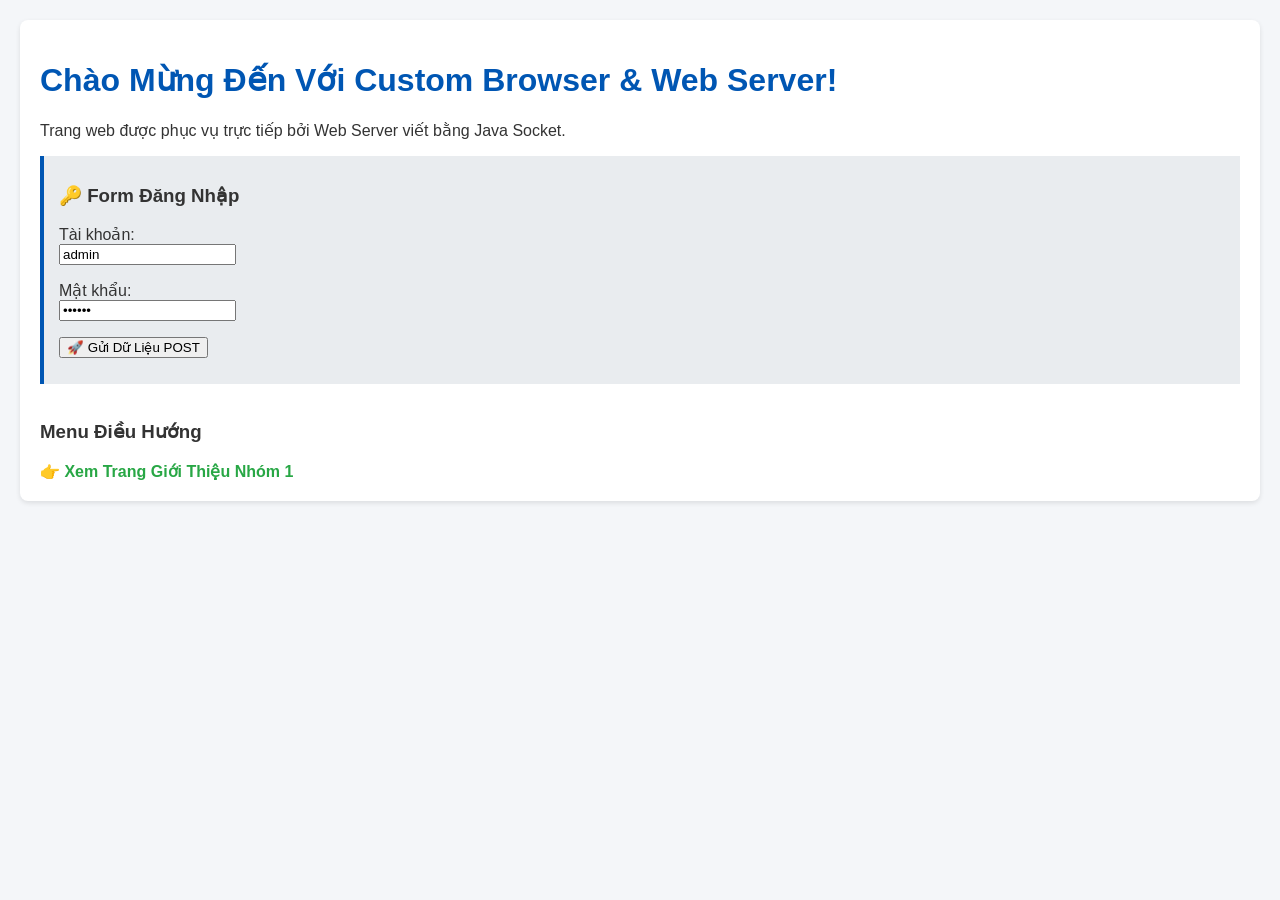
<file: webroot/index.html>
<!doctype html>
<html lang="vi">
  <head>
    <meta charset="UTF-8" />
    <title>Trang Chủ - Custom Web Browser</title>
    <link rel="stylesheet" href="style.css" />
  </head>
  <body>
    <div class="container">
      <h1>Chào Mừng Đến Với Custom Browser & Web Server!</h1>
      <p>
        Trang web được phục vụ trực tiếp bởi Web Server viết bằng Java Socket.
      </p>

      <!-- KHI NHẤP NÚT SUBMIT, FORM SẼ GỬI REQUEST POST -->
      <div class="card">
        <h3>🔑 Form Đăng Nhập</h3>
        <form action="http://26.60.13.119:8080/index.html" method="POST">
          <p>
            <label>Tài khoản:</label><br />
            <input type="text" name="user" value="admin" />
          </p>
          <p>
            <label>Mật khẩu:</label><br />
            <input type="password" name="pass" value="123456" />
          </p>
          <p>
            <input type="submit" value="🚀 Gửi Dữ Liệu POST" />
          </p>
        </form>
      </div>

      <br />
      <div>
        <h3>Menu Điều Hướng</h3>
        <a href="about.html">👉 Xem Trang Giới Thiệu Nhóm 1</a>
      </div>
    </div>
  </body>
</html>
</file>
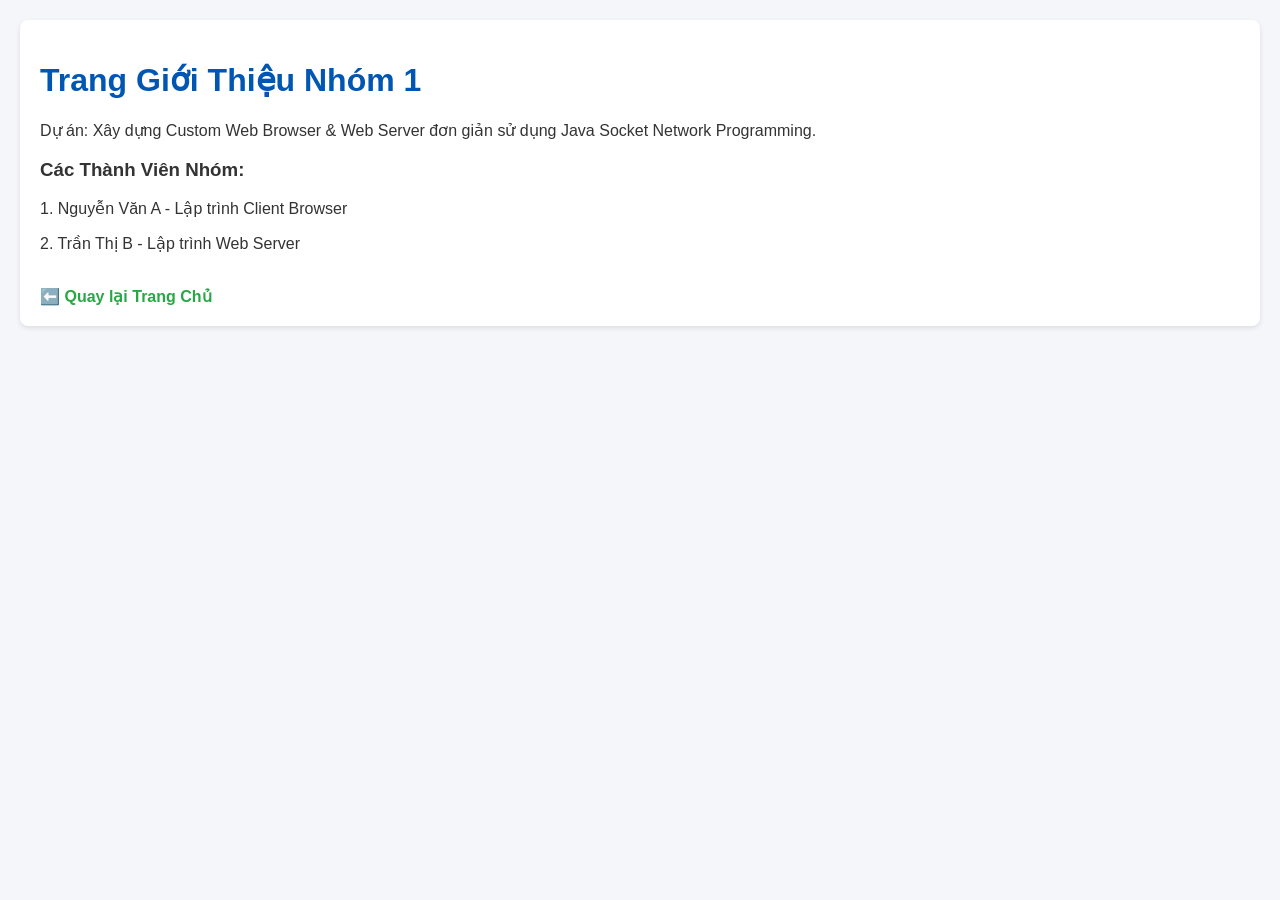
<file: webroot/about.html>
<!doctype html>
<html lang="vi">
  <head>
    <meta charset="UTF-8" />
    <title>Giới Thiệu - Group 1</title>
    <link rel="stylesheet" href="style.css" />
  </head>
  <body>
    <div class="container">
      <h1>Trang Giới Thiệu Nhóm 1</h1>
      <p>
        Dự án: Xây dựng Custom Web Browser & Web Server đơn giản sử dụng Java
        Socket Network Programming.
      </p>

      <div>
        <h3>Các Thành Viên Nhóm:</h3>
        <p>1. Nguyễn Văn A - Lập trình Client Browser</p>
        <p>2. Trần Thị B - Lập trình Web Server</p>
      </div>

      <br />
      <a href="index.html">⬅️ Quay lại Trang Chủ</a>
    </div>
  </body>
</html>
</file>
<file: webroot/style.css>
body {
  font-family: Arial, sans-serif;
  background-color: #f4f6f9;
  color: #333;
  margin: 20px;
}
.container {
  background: #ffffff;
  padding: 20px;
  border-radius: 8px;
  box-shadow: 0 2px 5px rgba(0, 0, 0, 0.1);
}
h1 {
  color: #0056b3;
}
a {
  color: #28a745;
  font-weight: bold;
  text-decoration: none;
}
a:hover {
  text-decoration: underline;
}
.card {
  background: #e9ecef;
  padding: 10px 15px;
  border-left: 4px solid #0056b3;
}
</file>
